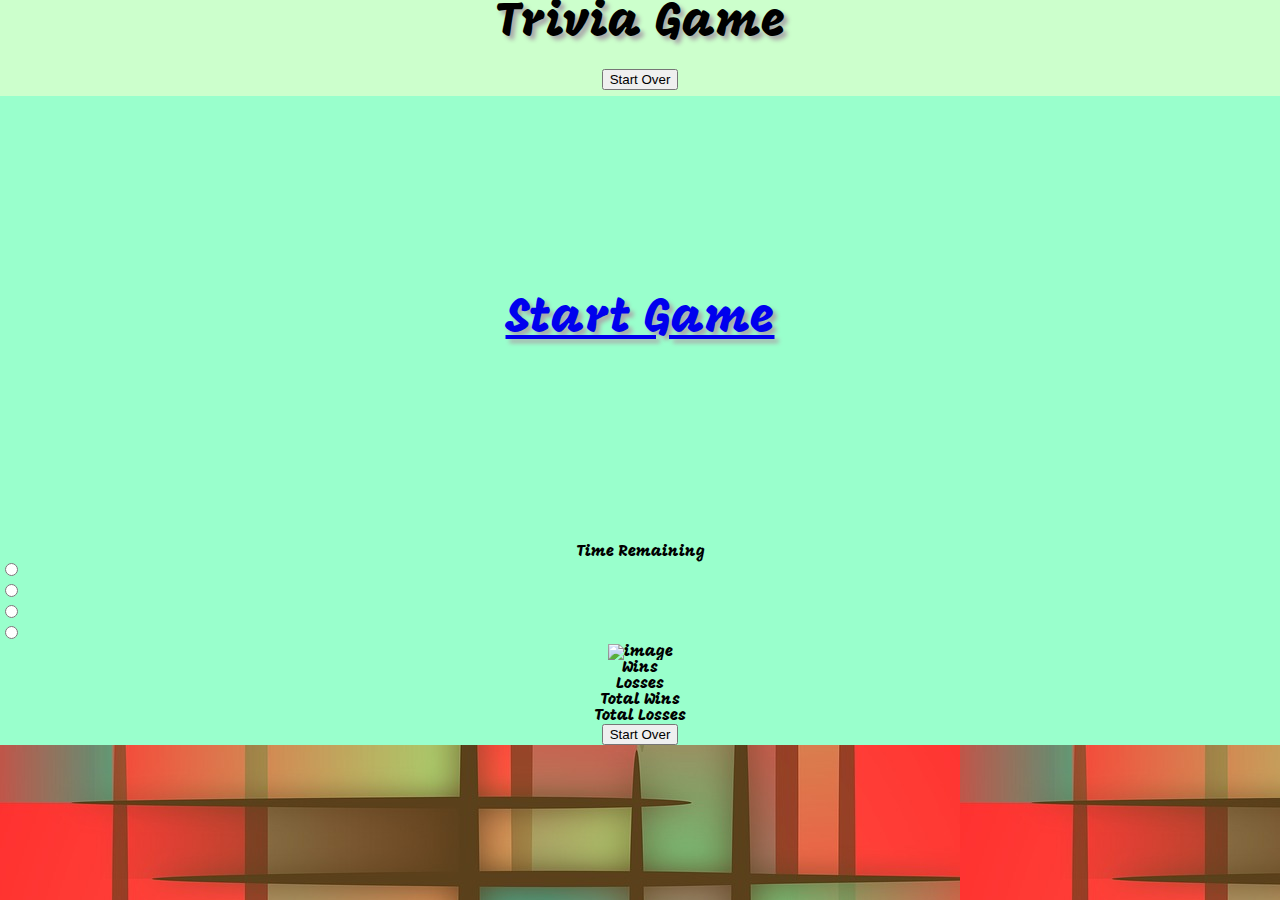
<file: index.html>
<!DOCTYPE html>
<html lang="en">
<head>
  <meta charset="UTF-8">
  <title>Trivia Game - Senthil</title>
  	<link rel="stylesheet" type="text/css" href="css/reset.css">
  	<link href="https://fonts.googleapis.com/css?family=Mogra" rel="stylesheet">
  	
  	<!-- Added link to the jQuery Library -->
  	<script src="https://code.jquery.com/jquery-2.2.3.js" integrity="sha256-laXWtGydpwqJ8JA+X9x2miwmaiKhn8tVmOVEigRNtP4=" crossorigin="anonymous"></script>
	<!-- Added a link to Bootstrap-->
    <link rel="stylesheet" href="https://maxcdn.bootstrapcdn.com/bootstrap/3.3.6/css/bootstrap.min.css" integrity="sha384-1q8mTJOASx8j1Au+a5WDVnPi2lkFfwwEAa8hDDdjZlpLegxhjVME1fgjWPGmkzs7" crossorigin="anonymous">
    <link rel="stylesheet" type="text/css" href="css/style.css">
</head>


<body>
<header>
  <nav class="navbar navbar-default navbar-custom">
    <div class="container">
      <div class = "navbar-center">
       Trivia Game 
      <div class= "navbar-right">
        <button type="submit" class="btn btn-default startOver">Start Over</button>
      </div> <!-- navbar-right-->
      </div> <!--navbar-center-->
    </div>  <!--container -->
  </nav>
</header>

<div class="container firstPage">  <!--container -->
  <div class="row"> <!--row1 to divide main game and side bar-->
    <div class="col-md-12"> <!--coloms to hold the heading -->
      <div class="jumbotron starGameJumbotron"> <!-- where the game happens -->
      <h1><a href="#" class = "btn btn-warning btn-lg btn-block startgame"> Start Game </a></h1>
      </div><!--jumbotron -->
    </div><!-- coloum -->
  </div> <!--row -->
</div><!-- first page -->


<div class="container" id = "gamePage">  <!--container -->
  
  <div class="row"> <!--row1 to divide main game and side bar-->
    <div class="col-md-9"> <!--coloms to hold the heading -->
      <div class="jumbotron"> <!-- where the game happens -->
        <div class="row">
          <div class = "col-md-3">
              <div class = "row"> <h3> Time Remaining </h3> </div> 
              <div id = "clock" class = "row">  </div>
          </div>
          <div class = "col-md-1"><!--empty space --> </div>
          <div class ="col-md-8 question"> </div>
        </div> 

          <!--row 2 with id answerDiv will be displayed when the question is showing-->
          <div class="row" id="answerDiv"> <!--row 2 in jumbotron -->
            <div class = "col-md-4"><!--empty space --> </div>
            <div class = "col-md-8">
            <div class="radio">
              <label>
                <input type="radio" name="optionsRadios" id="optionsRadios0">
              </label>
            </div>
            <div class="radio">
              <label>
                <input type="radio" name="optionsRadios" id="optionsRadios1" >
              </label>
            </div>
            <div class="radio">
              <label>
                <input type="radio" name="optionsRadios" id="optionsRadios2" > 
              </label>
            </div>
            <div class="radio">
              <label>
                <input type="radio" name="optionsRadios" id="optionsRadios3">
              </label>
            </div>
            </div><!-- div with radio buttons -->
            <div class = "col-md-2"><!--empty space --> </div>
          </div> <!--row 2 -->

          <!--row 2 with id Pic will be displayed when time is out or tha answer is selected -->
          <div class="row" id="pictureDiv">
            <a herf="#"> <img id="ansPic" class="img-rounded img-responsive center-block" alt= "image"/> </a>
          </div><!--row2-->

      </div> <!-- close the jumbotron where the game happens-->
    </div><!-- col-md-9 -->

    <div class="col-md-3"> <!--side bar -->
        
            <div class="panel panel-success panel-custom">
                <div class="panel-heading">
                  <h3 class="panel-title">Wins <div id ="winDiv"> </div></h3>
                </div>
                <div class="panel-body">
                <h3 class="panel-title">Losses<div id ="lossDiv"> </div> </h3>
                </div>
            </div>
      </div> <!--side bar -->
  </div> <!--row 1 -->
</div> <!-- closing container gamePage-->

<div id = "lastPage">
      <div class ="col-md-2"> </div> <!-- empty spaces -->
      <div class ="col-md-8 jumbotron ">
        <div class = row>
            <h2> Total Wins <div class = "finalWin"> </div> </h2>
        </div> 

        <div class = row>
            <h2> Total Losses <div class = "finalloss"> </div> </h2>
        </div>

        <div class = row>
          <button class = "startOver"> Start Over </button>
        </div>
      </div><!--jumbotron -->
</div> <!--last Page -->

<script src = "javascript/app.js" type="text/javascript"> </script>
</body>
</html>
</file>
<file: css/style.css>
body{
	font-family: 'Mogra', cursive;
	text-align: center;
	background-color: #99ffcc;
	background-image: url("../images/background.jpg");
}

.jumbotron{
background-color: #99ffcc;	
}

.panel-custom{
	background-color: #99ffcc;
}

.navbar-custom {

    background-color: #ccffcc;
}

h1,
.startgame,
header{
	font-size: 48px;
  	text-shadow: 4px 4px 4px #aaa;
	text-align:center;
}

.question{
	font-size: 20px;
	font-weight: bolder;
}

.radio{
	font-size: 20px;
	font-weight:bold;
	text-align:left;

}
/* initial page */
.starGameJumbotron
{
	/*background-color: #ff00ff;s*/
	padding: 200px;
}

#clock{
  /*background: black;*/
  color:green;
  /*font-size: 120px;*/
  font-family: monospace;
  text-align: center;
}

#pictureDiv img{
	width:300px;
	height:300px;
	box-shadow: 5px;
}

/*#pictureDiv{
	text-align: center;
}*/
</file>
